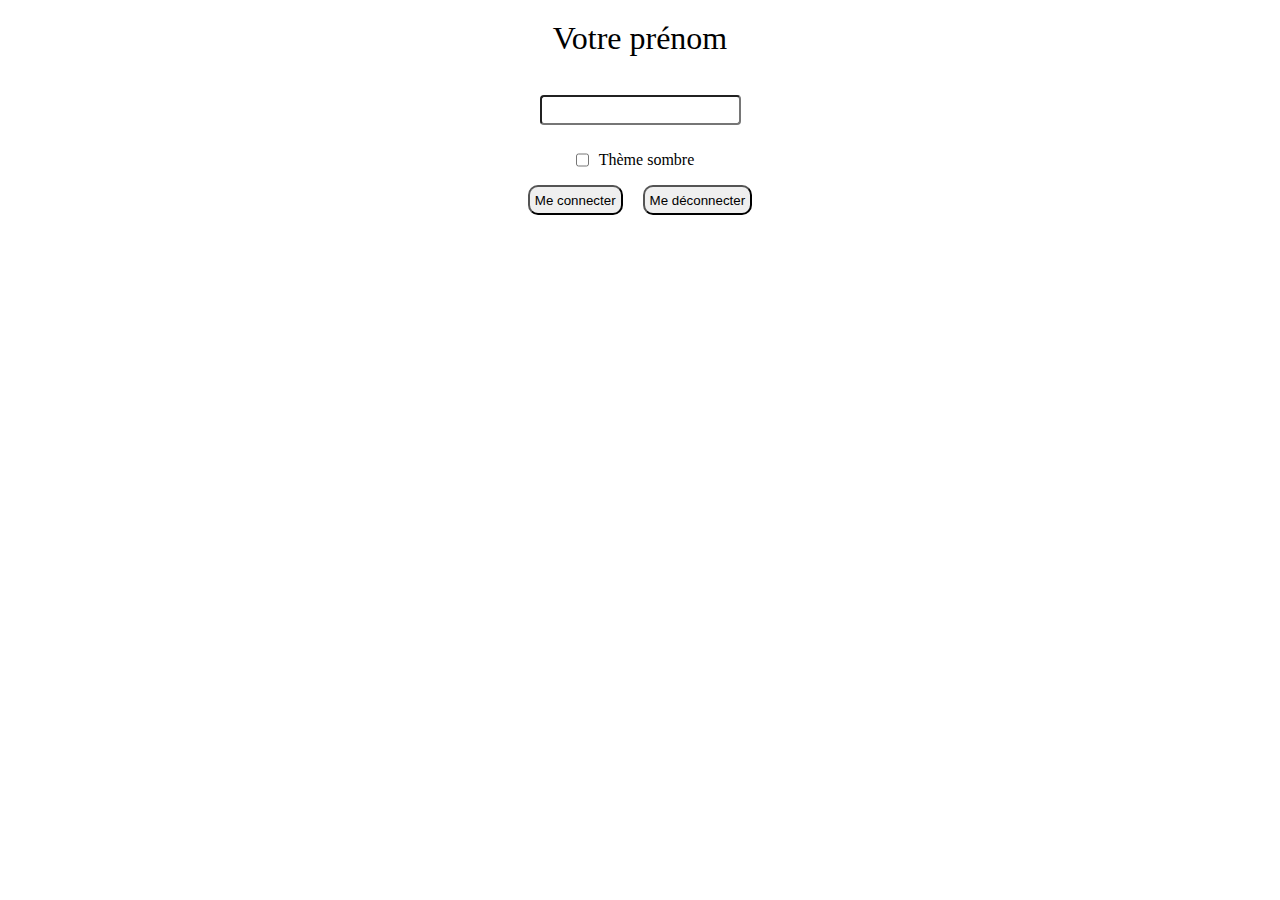
<file: index.html>
<!DOCTYPE html>
<html lang="en">
    <head>
        <meta charset="UTF-8" />
        <meta name="viewport" content="width=device-width, initial-scale=1.0" />
        <title>Login</title>
        <link rel="stylesheet" href="style.css" />
    </head>
    <body>
        <div class="box">
            <div class="prenom">
                <label for="">Votre prénom</label>
                <input type="text" name="prenom" id="prenom" />
            </div>
            <div class="connexion" id="divConnexion">
                <div class="connexiontop">
                    <input type="checkbox" id="checkbox" />
                    <label for="checkbox" class="labelcheckbox">Thème sombre</label>
                </div>
                <div class="connexionbottom" id="connexionbottom">
                    <input type="submit" id="btnConnexion" value="Me connecter" />
                    <input
                        type="submit"
                        id="btnDeconnexion"
                        value="Me déconnecter"
                    />
                </div>
            </div>
            <script src="script.js"></script>
        </div>
    </body>
</html>
</file>
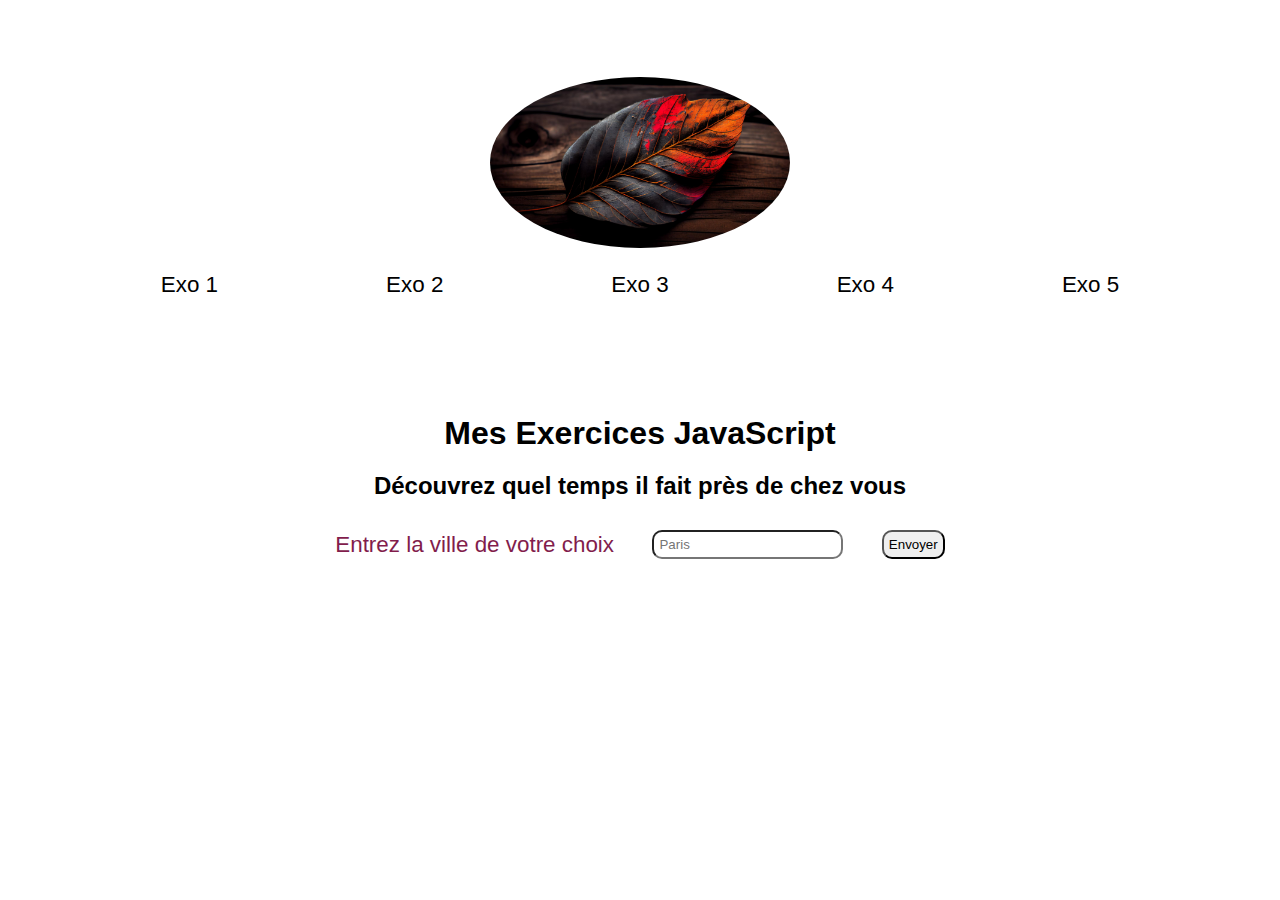
<file: 1 - Exercices API/index.html>
<!DOCTYPE html>
<html lang="en">
    <head>
        <meta charset="UTF-8" />
        <meta name="viewport" content="width=device-width, initial-scale=1.0" />
        <title>Météo</title>
        <link rel="stylesheet" href="style.css" />
    </head>
    <body>
        <header>
            <div class="logo" id="logo">
                <img src="feuille.jpg" width="300px" height="auto" />
            </div>
            <nav>
                <ul>
                    <li>Exo 1</li>
                    <li>Exo 2</li>
                    <li>Exo 3</li>
                    <li>Exo 4</li>
                    <li>Exo 5</li>
                </ul>
            </nav>
        </header>
        <main>
            <div class="mainTitle">
                <h1>Mes Exercices JavaScript</h1>
            </div>
            <div class="mainTop">
                <div class="exo1">
                    <div class="title2">
                        <h2>Découvrez quel temps il fait près de chez vous</h2>
                    </div>
                    <div class="labelInputVille">
                        <label for="ville" id="labelVille" name=""
                            >Entrez la ville de votre choix</label
                        >
                        <input type="text" id="ville" name="ville" placeholder="Paris" />
                        <button id="btnEnvoi" class="bntEnvoi">Envoyer</button>
                    </div>
                    <div class="resultat" id="resultat">
                        <div id="meteo"></div>
                        <div id="meteo2"></div>
                    </div>
                </div>
            </div>
            <main class="mainBottom"></main>
        </main>
        <script src="script.js"></script>
    </body>
</html>
</file>
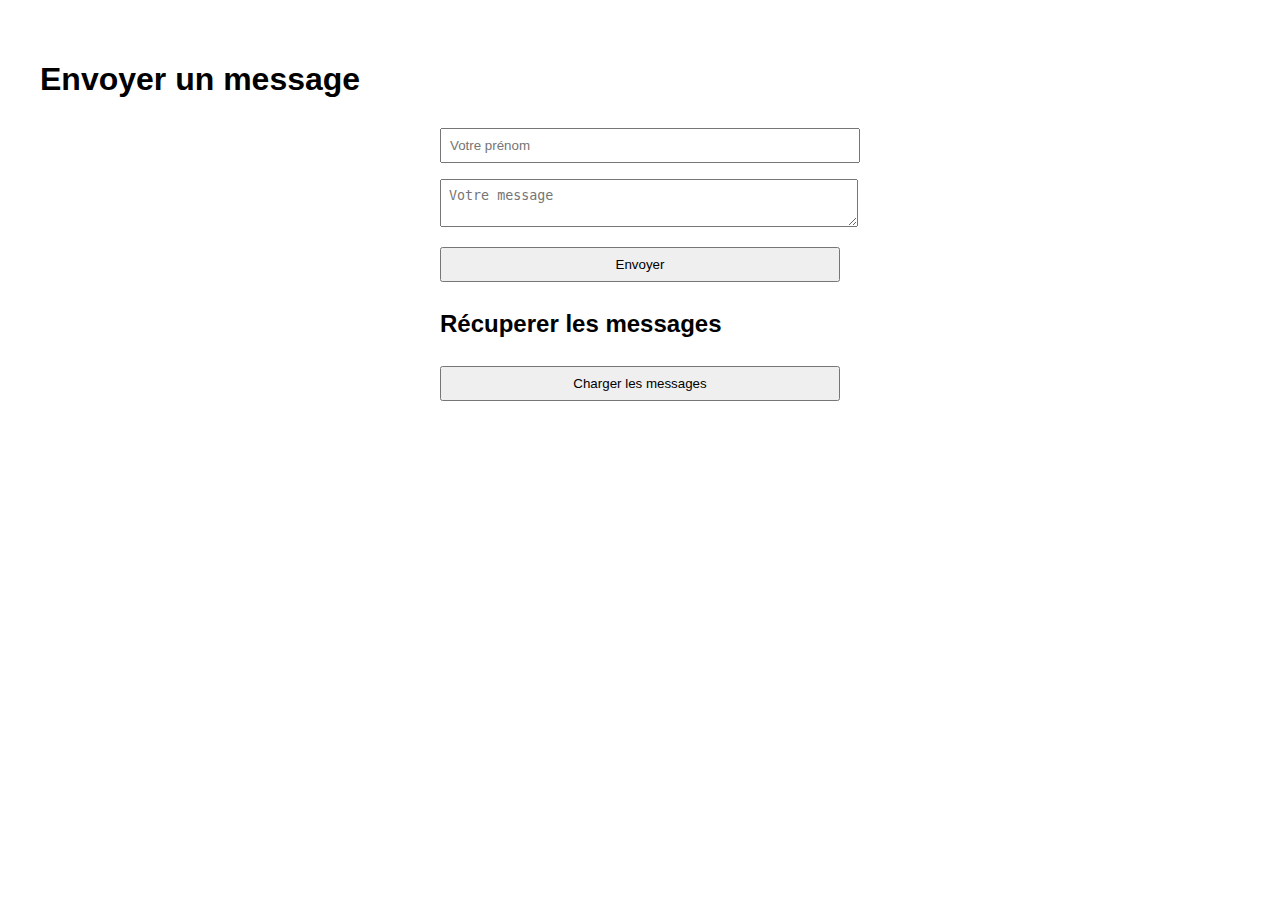
<file: Fetch exercices/index.html>
<!DOCTYPE html>
<html lang="fr">
<head>
  <meta charset="UTF-8" />
  <title>Contact sans formData</title>
  <style>
    body {
      font-family: Arial, sans-serif;
      padding: 2rem;
    }
    form {
      max-width: 400px;
      margin: auto;
    }
    input, textarea, button {
      width: 100%;
      margin: 0.5rem 0;
      padding: 0.5rem;
    }
    #resultat {
      margin-top: 1rem;
      font-weight: bold;
    }
    .styleMessage{
      border: 1px solid;
      border-radius: 10px;
      padding: 0 15px;
      margin: 20px;
    }
  </style>
</head>
<body>

  <h1>Envoyer un message</h1>
  <form id="contact-form">
    <input type="text" id="prenom" placeholder="Votre prénom" required />
    <textarea id="message" placeholder="Votre message" required></textarea>
    <button type="submit">Envoyer</button>
  </form>
  <div id="resultat"></div>
<form action="" id="recuprerMessage">
  <h2>Récuperer les messages</h2>
  <button id="chargerMessage">Charger les messages</button>
  <div id="messages"></div>
</form>
</body>
<script src="script.js"></script>
</html>
</file>
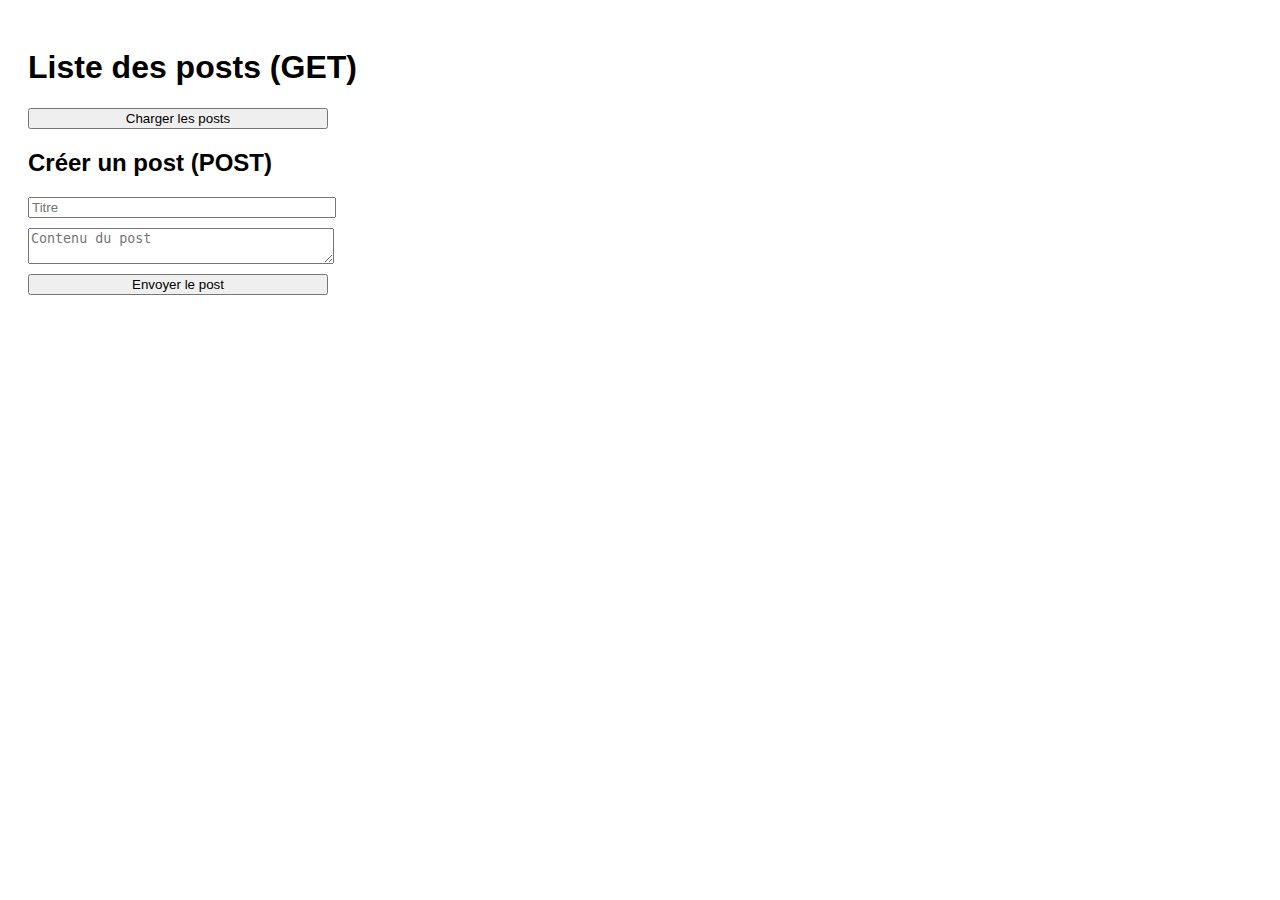
<file: Fetch NIAMA/index.html>
<!DOCTYPE html>
<html lang="fr">
    <head>
        <meta charset="UTF-8" />
        <title>Exemple API avec Fetch</title>
        <style>
            body {
                font-family: Arial, sans-serif;
                padding: 20px;
            }
            input,
            textarea,
            button {
                display: block;
                margin-top: 10px;
                width: 300px;
            }
            #posts {
                margin-top: 20px;
            }
            .post {
                border: 1px solid #ccc;
                padding: 10px;
                margin-bottom: 10px;
            }
        </style>
    </head>
    <body>
        <h1>Liste des posts (GET)</h1>
        <button id="loadPostsBtn">Charger les posts</button>
        <div id="posts"></div>

        <h2>Créer un post (POST)</h2>
        <input type="text" id="title" placeholder="Titre" />
        <textarea id="body" placeholder="Contenu du post"></textarea>
        <button id="submitBtn">Envoyer le post</button>
        <div id="reponse"></div>
    </body>
    <script src="script.js"></script>
</html>
</file>
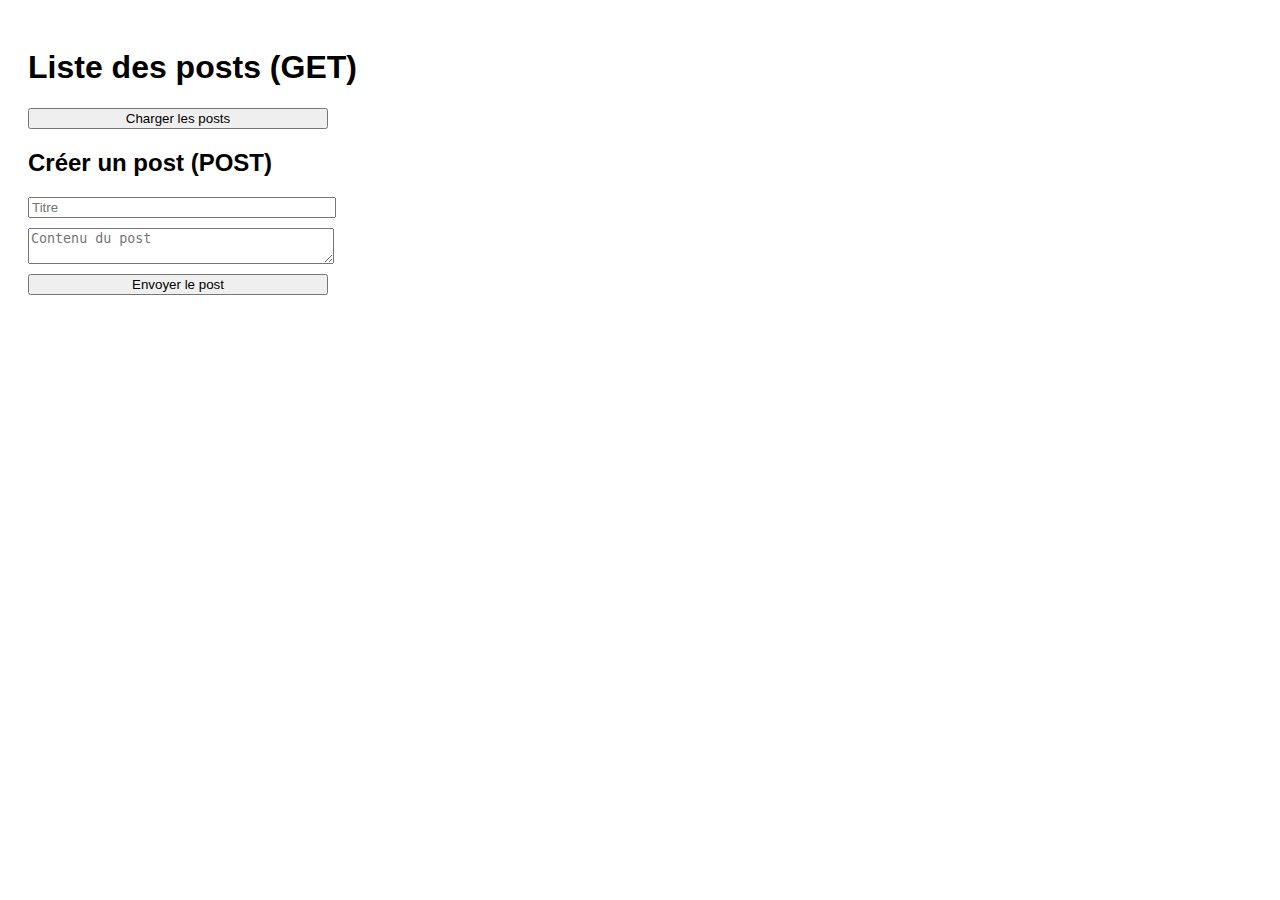
<file: Fetch/index.html>
<!DOCTYPE html>
<html lang="fr">
    <head>
        <meta charset="UTF-8" />
        <title>Exemple API avec Fetch</title>
        <style>
            body {
                font-family: Arial, sans-serif;
                padding: 20px;
            }
            input,
            textarea,
            button {
                display: block;
                margin-top: 10px;
                width: 300px;
            }
            #posts {
                margin-top: 20px;
            }
            .post {
                border: 1px solid #ccc;
                padding: 10px;
                margin-bottom: 10px;
            }
        </style>
    </head>
    <body>
        <h1>Liste des posts (GET)</h1>
        <button id="loadPostsBtn">Charger les posts</button>
        <div id="posts">
            <!-- <div class="post">
                  <h2>Test</h2>
                  <p>texte</p>
            </div> -->
        </div>
        <h2>Créer un post (POST)</h2>
        <input type="text" id="title" placeholder="Titre" />
        <textarea id="body" placeholder="Contenu du post"></textarea>
        <button id="submitBtn">Envoyer le post</button>
        <div id="reponse"></div>

        <script src="script.js"></script>
    </body>
</html>
</file>
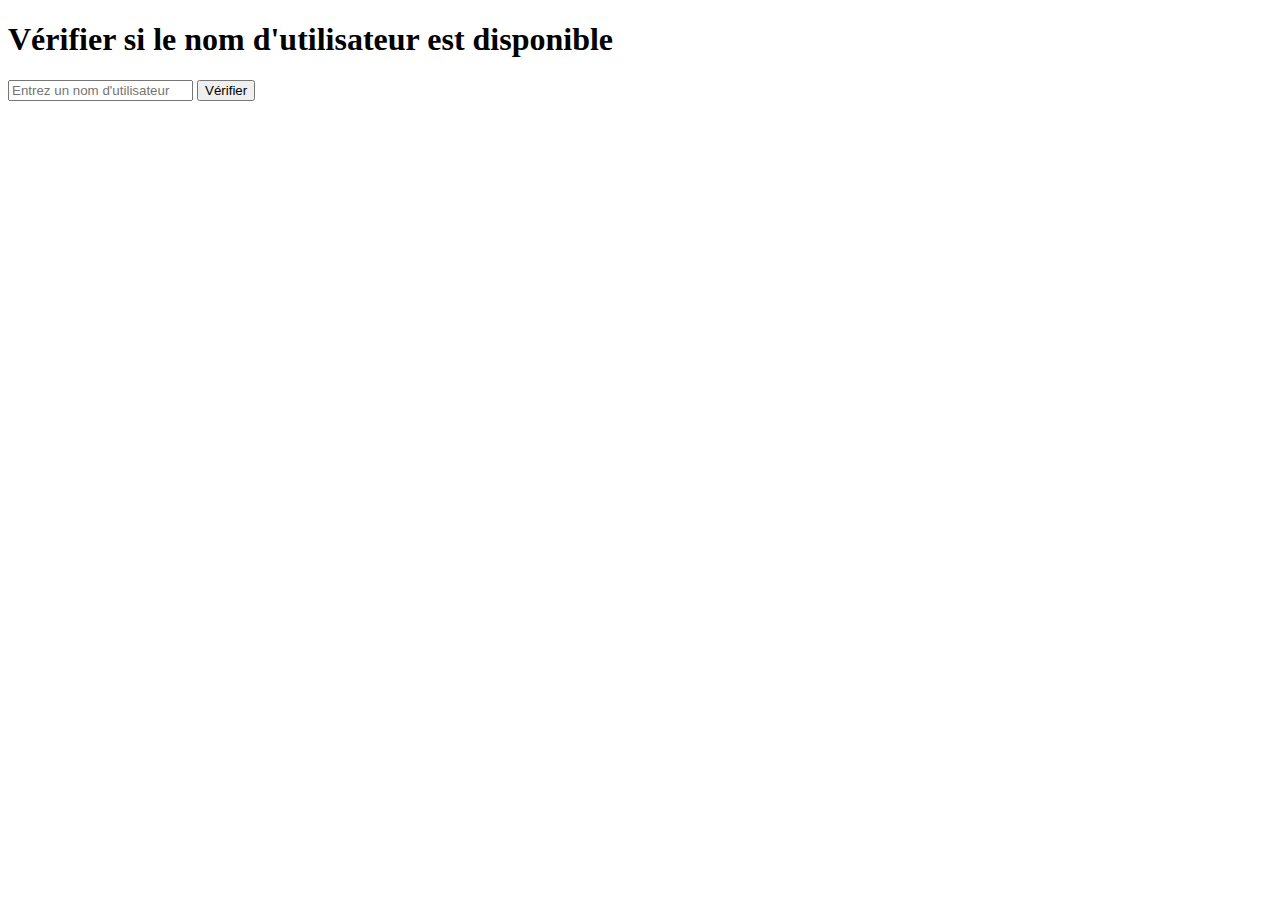
<file: Promesse/index.html>
<!DOCTYPE html>
<html lang="en">
    <head>
        <meta charset="UTF-8" />
        <meta name="viewport" content="width=device-width, initial-scale=1.0" />
        <title>Document</title>
    </head>
    <body>
        <h1>Vérifier si le nom d'utilisateur est disponible</h1>
        <input
            type="text"
            name="userName"
            id="userName"
            placeholder="Entrez un nom d'utilisateur"
        />
        <button type="submit" id="btn">Vérifier</button>
        <p id="statut"></p>

        <script src="script.js"></script>
    </body>

</html>
</file>
<file: style.css>
* {
    margin: 0;
    padding: 0;
    box-sizing: border-box;
}
body.light{

}
body.dark{
      
}
.prenom {
    display: flex;
    flex-direction: column;
    align-items: center;
    gap: 3vw;
    margin: 20px;
}
label {
    font-size: 2rem;
}
input {
    height: 30px;
    padding: 10px;
    border-radius: 4px;
}
#btnEnvoi,
#btnConnexion,
#btnDeconnexion {
    padding: 5px;
    border-radius: 10px;
    margin: 10px 10px;
}
#affichage {
    font-family: sans-serif;
    font-size: 1.2rem;
    color: green;
    text-align: center;
}
.labelcheckbox {
    display: flex;
}
.connexion {
    display: flex;
    flex-direction: column;
    align-items: center;
    justify-content: center;
}
.connexiontop,
.connexionbottom {
    display: flex;
    justify-content: center;
    align-items: center;
}
.labelcheckbox {
    font-size: 1rem;
    margin: 0 10px;
}
</file>
<file: 1 - Exercices API/style.css>
* {
    margin: 0;
    padding: 0;
    box-sizing: border-box;
}
body {
    font-family: "Gill Sans", "Gill Sans MT", Calibri, "Trebuchet MS", sans-serif;
    width: 100%;
    height: 100vh;
}
header {
    display: flex;
    flex-direction: column;
    justify-content: center;
    align-items: center;

    padding: 6vw;
}

.logo img {
    border-radius: 100%;
}
nav {
    width: 100%;
    margin: 20px;
}
ul {
    display: flex;
    justify-content: space-around;
    width: 100%;
}
li {
    list-style: none;
    font-family: "Gill Sans", "Gill Sans MT", Calibri, "Trebuchet MS", sans-serif;
    font-weight: 500;
    font-size: 1.4rem;
}
main {
    width: 100%;
}
h1 {
    text-align: center;
    margin: 20px 0;
}
label {
    font-family: "Segoe UI", Tahoma, Geneva, Verdana, sans-serif;
    font-weight: 500;
    font-size: 1.4rem;
    color: rgb(130, 29, 76);
}
.title2 {
    text-align: center;
    margin: 20px 0;
}
.ville {
    text-align: center;
}
.labelInputVille {
    display: flex;
    align-items: center;
    justify-content: center;
    gap: 3vw;
    margin: 30px;
}
.labelInputVille input,
.bntEnvoi {
    padding: 5px;
    border-radius: 10px;
}
.resultat {
    display: flex;
    justify-content: center;
    align-items: stretch;
}
#meteo,
#meteo2 {
    margin: 20px;
}
.styleDiv,
.styleDivMeteo {
    display: flex;
    flex-direction: column;
    justify-content: flex-start;
    align-items: center;
    color: whitesmoke;
    background-color: rgba(48, 169, 72, 0.825);
    box-shadow: 0 0 10px rgba(0, 0, 0, 0.5);
    border-radius: 10px;
    padding: 30px;
    margin: 10px 0;
}
.styledivError {
    display: flex;
    flex-direction: column;
    justify-content: center;
    align-items: center;
    color: whitesmoke;
    background-color: red;
    box-shadow: 0 0 10px rgba(0, 0, 0, 0.5);
    border-radius: 10px;
    padding: 30px;
    margin: 10px 0;
    color: white;
}
.styleDiv p {
    font-family: "Gill Sans", "Gill Sans MT", Calibri, "Trebuchet MS", sans-serif;
    font-size: 1.1rem;
    margin: 5px 0;
}
.styleDiv h4 {
    font-family: "Segoe UI", Tahoma, Geneva, Verdana, sans-serif;
    text-align: center;
    color: rgb(10, 48, 10);
    margin: 5px 0;
}
</file>
